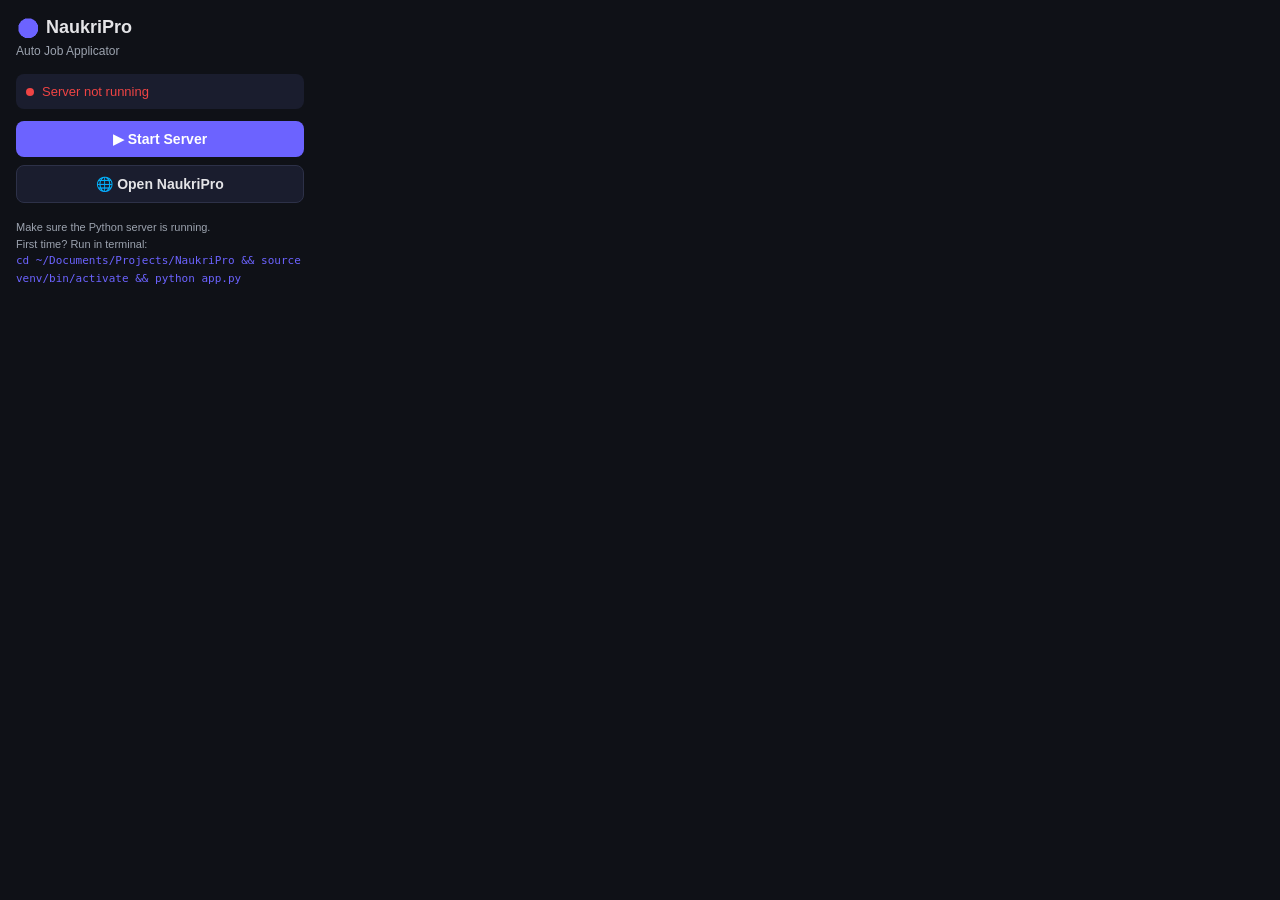
<file: extension/popup.html>
<!DOCTYPE html>
<html>
<head>
  <style>
    * { margin: 0; padding: 0; box-sizing: border-box; }
    body {
      width: 320px;
      font-family: -apple-system, BlinkMacSystemFont, sans-serif;
      background: #0f1117;
      color: #e4e4e7;
      padding: 16px;
    }
    h1 { font-size: 18px; margin-bottom: 4px; }
    .subtitle { color: #9ca3af; font-size: 12px; margin-bottom: 16px; }
    .status {
      display: flex;
      align-items: center;
      gap: 8px;
      padding: 10px;
      border-radius: 8px;
      margin-bottom: 12px;
      font-size: 13px;
      font-weight: 500;
    }
    .status-off { background: #1a1d2e; color: #ef4444; }
    .status-on { background: #22c55e22; color: #22c55e; }
    .dot {
      width: 8px;
      height: 8px;
      border-radius: 50%;
    }
    .dot-red { background: #ef4444; }
    .dot-green { background: #22c55e; }
    .btn {
      width: 100%;
      padding: 10px;
      border: none;
      border-radius: 8px;
      font-size: 14px;
      font-weight: 600;
      cursor: pointer;
      margin-bottom: 8px;
      transition: opacity 0.2s;
    }
    .btn:hover { opacity: 0.9; }
    .btn-start { background: #6c63ff; color: white; }
    .btn-open { background: #1a1d2e; color: #e4e4e7; border: 1px solid #2d3148; }
    .btn-stop { background: #ef4444; color: white; }
    .info {
      font-size: 11px;
      color: #9ca3af;
      margin-top: 8px;
      line-height: 1.5;
    }
    .hidden { display: none; }
  </style>
</head>
<body>
  <h1><img src="icon.png" style="height:24px; vertical-align:middle; margin-right:6px;">NaukriPro</h1>
  <p class="subtitle">Auto Job Applicator</p>

  <div id="statusOff" class="status status-off">
    <div class="dot dot-red"></div>
    Server not running
  </div>
  <div id="statusOn" class="status status-on hidden">
    <div class="dot dot-green"></div>
    Server running
  </div>

  <button id="startBtn" class="btn btn-start">▶ Start Server</button>
  <button id="openBtn" class="btn btn-open">🌐 Open NaukriPro</button>
  <button id="stopBtn" class="btn btn-stop hidden">⏹ Stop Server</button>

  <p class="info">
    Make sure the Python server is running.<br>
    First time? Run in terminal:<br>
    <code style="color:#6c63ff;">cd ~/Documents/Projects/NaukriPro && source venv/bin/activate && python app.py</code>
  </p>

  <script src="popup.js"></script>
</body>
</html>
</file>
